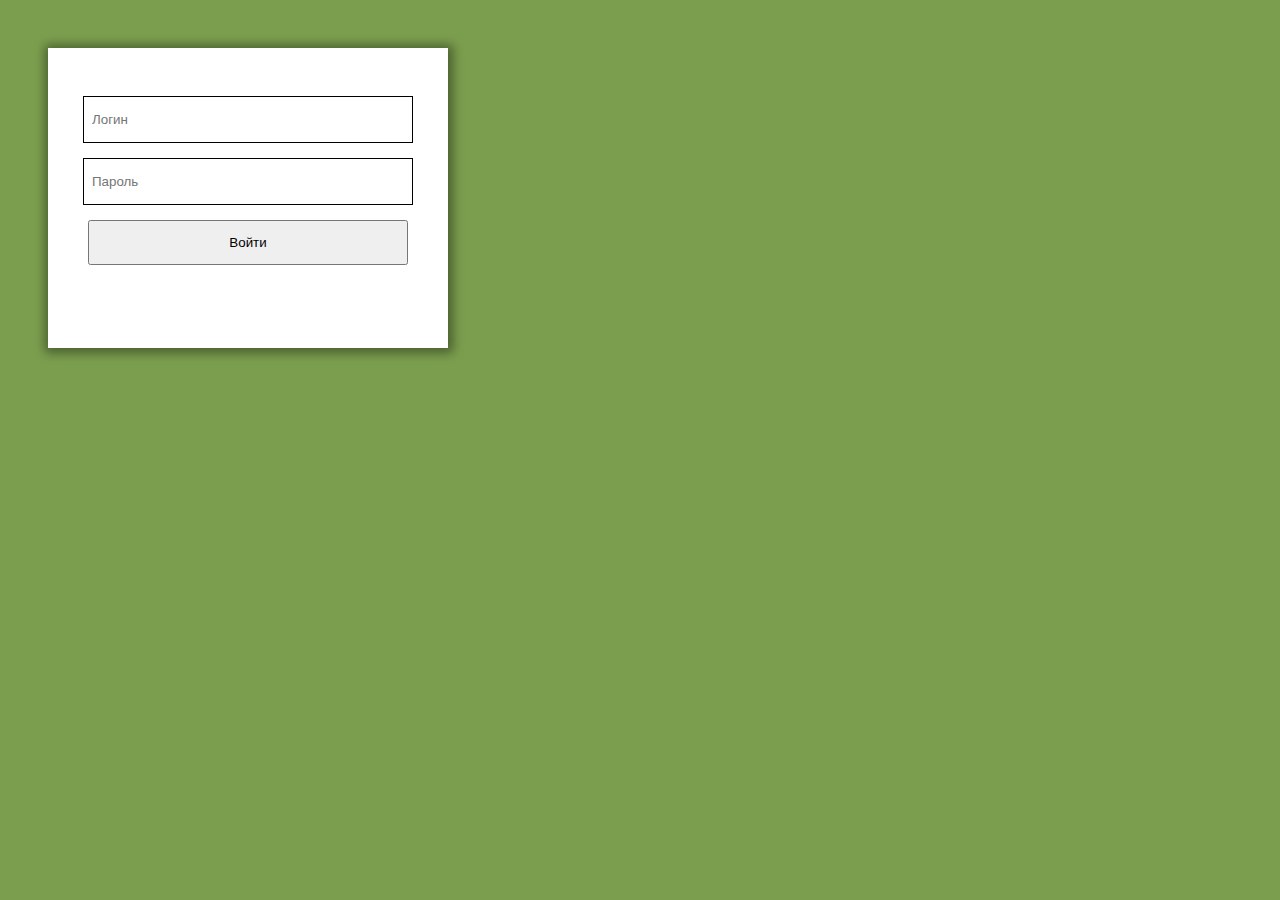
<file: index.html>
<!DOCTYPE html>
<html lang="en">
<head>
    <meta charset="UTF-8">
    <meta http-equiv="X-UA-Compatible" content="IE=edge">
    <meta name="viewport" content="width=device-width, initial-scale=1.0">
    <meta name="task-link" content="https://webref.ru/individual/2415">
    <link href="style.css" rel="stylesheet" type="text/css" />
    <title>Вход на сайт</title>
</head>
<body>
    <form class="login-form">
        <input
            type="text"
            class="login-form-input"
            id="login"
            name="login"
            placeholder="Логин"
        />


        <input
            type="password"
            class="login-form-input"
            id="password"
            name="password"
            placeholder="Пароль"
        />
        <button class="login-form-button">Войти</button>
    </form>
    
</body>
</html>
</file>
<file: style.css>
*{
    padding: 0;
    margin: 0;
}   

body {
    background-color: rgb(123, 158, 78);
}

.login-form {
    background-color: rgb(255,255,255);
    width: 400px;
    height: 300px;
    display: flex;
    flex-direction: column;
    margin: 3rem;
    align-items: center;
    padding: 3rem 0;
    box-sizing: border-box;
    box-shadow: 1px 1px 10px 4px rgba(0,0,0,0.4);
}

.login-form-input {
    width: 80%;
    height: 45px;
    border: 1px solid rgb(0,0,0);
    margin-bottom: 15px;
    padding-left:  0.5rem;
}

.login-form-button {
    width: 80%;
    height: 45px;
}
</file>
